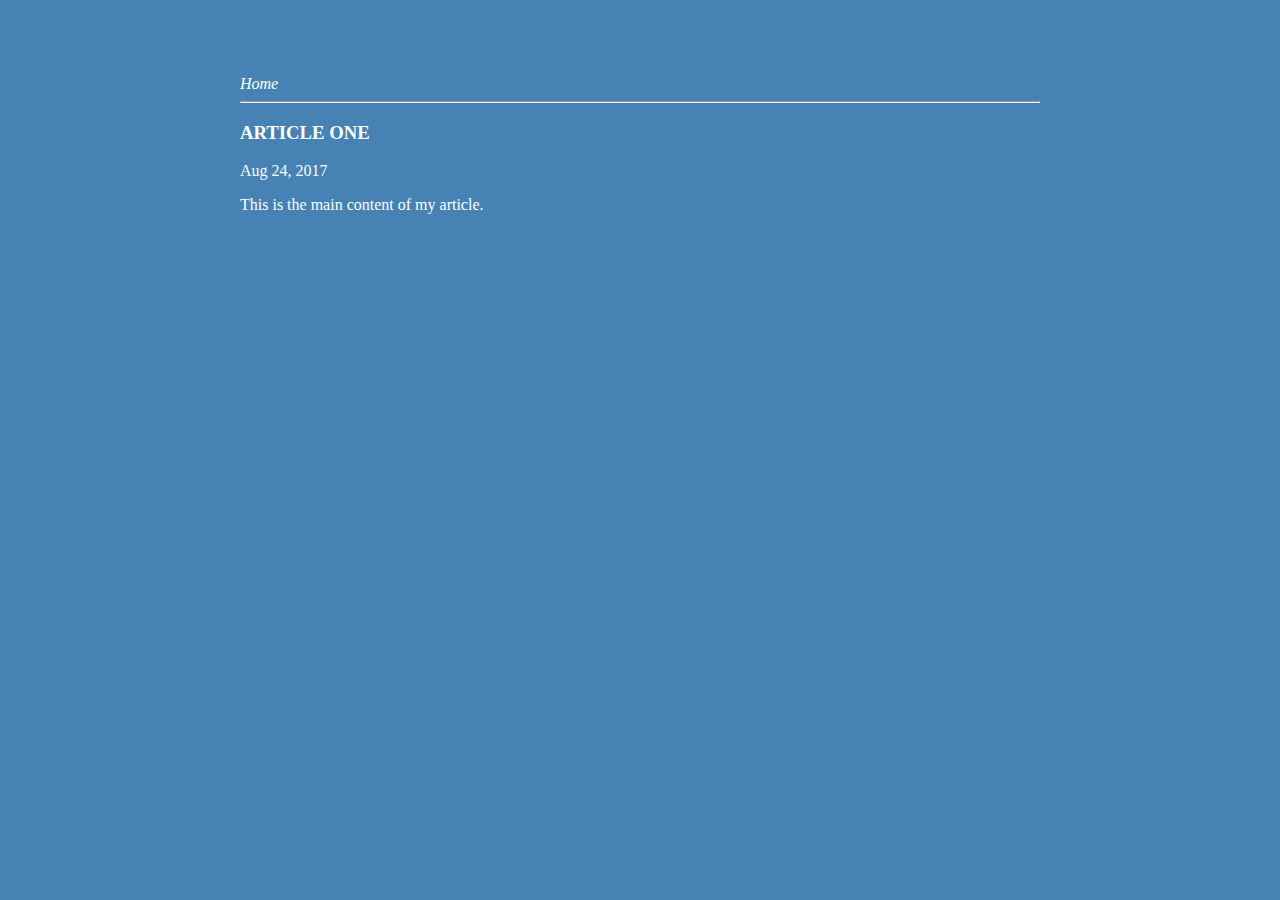
<file: ui/article-one.html>
<html>

<head>
    <title>My Article</title>
    <meta name = 'viewport' content='width=device-width,initial-scale=1'/>
       <link href="/ui/style.css" rel="stylesheet" />
</head>

<body>
    <div class='container'>
        <div>
            <a linkcolor="white" href="/">Home</a>
        </div>
        <hr/>
        <h3>ARTICLE ONE</h3>
        <div>
            Aug 24, 2017
        </div>
        <div>
            <p>
            This is the main content of my article.
            </p>
        </div>
    </div>
</body>

</html>
</file>
<file: ui/style.css>
body {
    font-family: sans-serif;
    background-color: steelblue;
    margin-top: 75px;
    color: white;
}

.center {
    text-align: center;
}

.text-big {
    font-size: 200%;
}

.bold {
    font-weight: bold;
}

.img-medium {
    height: 200px;
}

a{
    color: white;
    text-decoration: none;
    font-style: italic;
}

.container{
     max-width: 800px;
     margin: 0 auto;
     color: gainsoboro;
     font-family: Segoe UI;
     padding-left: 20px;
     padding-right: 20px;
}
</file>
